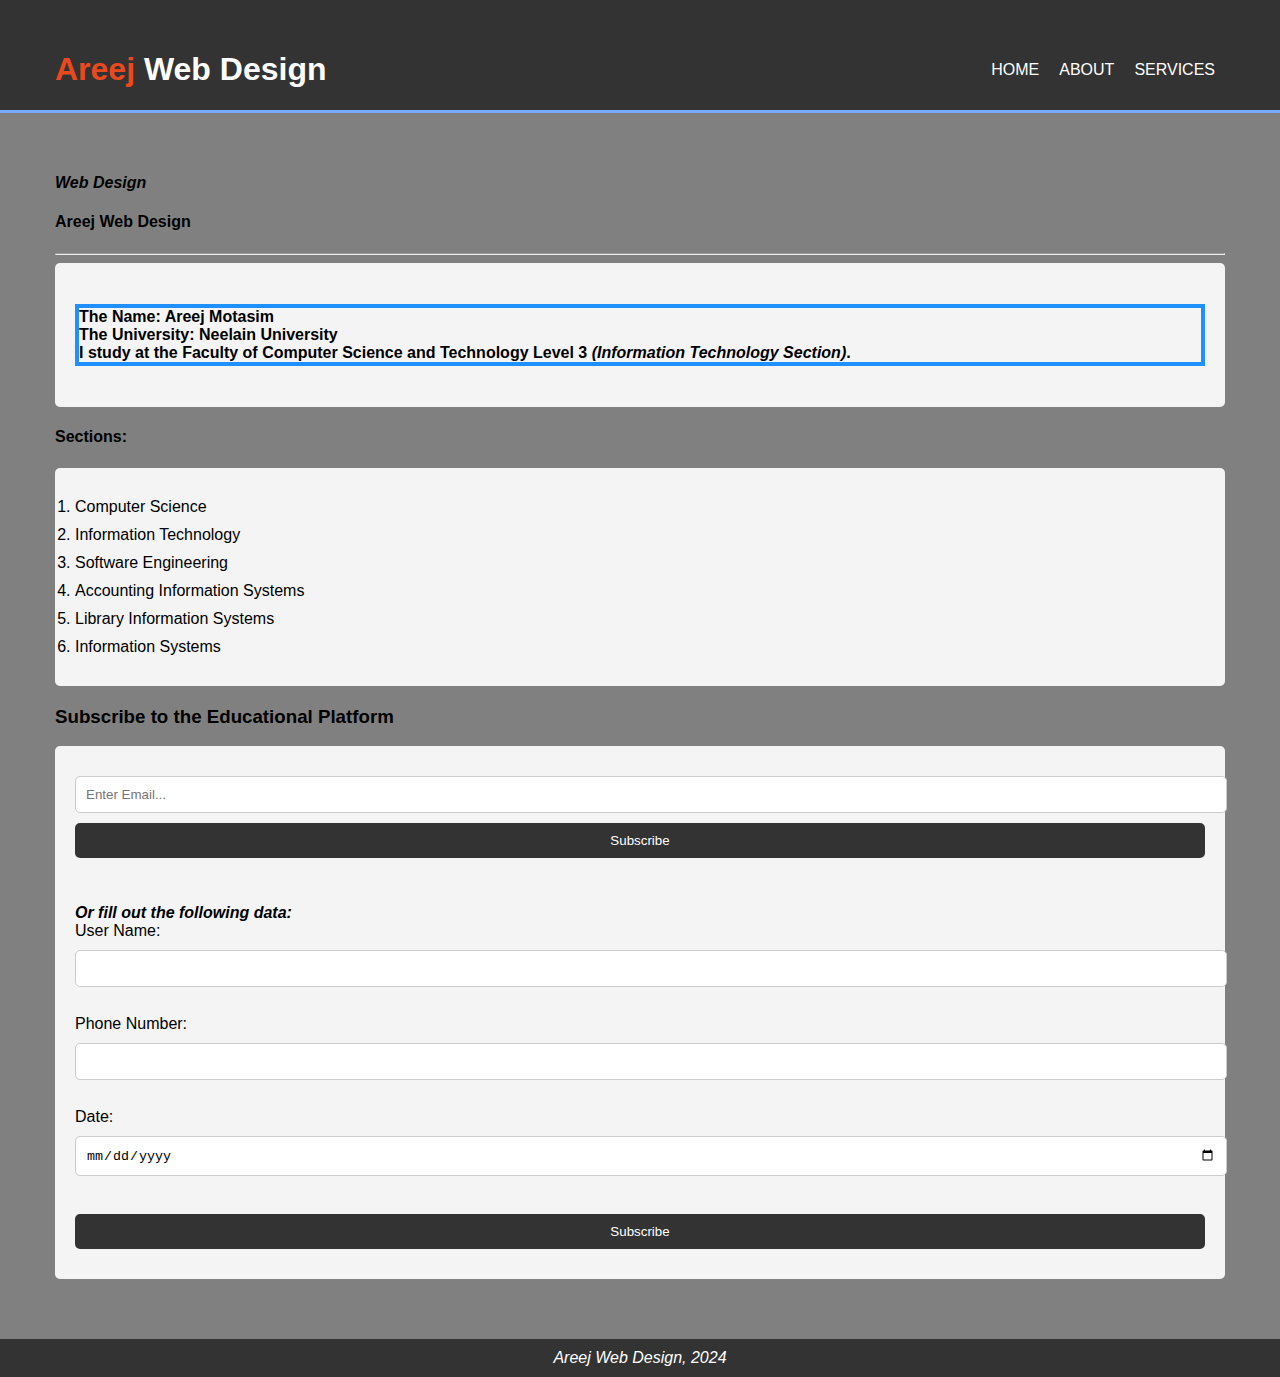
<file: index.html>
<!DOCTYPE html>
<html lang="en">

<head>
    <meta charset="utf-8">
    <meta name="description" content="Areej Design">
    <meta name="viewport" content="width=device-width, initial-scale=1">
    <title>Areej | Web Design</title>
    <link rel="stylesheet" href="style.css">
</head>

<body>

    <header>
        <div class="container">
            <div id="branding">
                <h1><span class="highlight">Areej</span> Web Design</h1>
            </div>
            <nav>
                <ul>
                    <li><a href="#">Home</a></li>
                    <li><a href="#">About</a></li>
                    <li><a href="#">Services</a></li>
                </ul>
            </nav>
        </div>
    </header>

    <main>
        <section class="introduction">
            <h4><i>Web Design</i></h4>
            <h4>Areej Web Design</h4>
            <hr>
            <div class="info-box">
                <h4 style="border: 4px solid DodgerBlue;">
                    <b>The Name:</b> Areej Motasim<br>
                    <b>The University:</b> Neelain University<br>
                    I study at the Faculty of Computer Science and Technology Level 3
                    <i><b>(Information Technology Section)</b></i>.
                </h4>
            </div>
        </section>

        <section class="sections">
            <h4>Sections:</h4>
            <ol>
                <li>Computer Science</li>
                <li>Information Technology</li>
                <li>Software Engineering</li>
                <li>Accounting Information Systems</li>
                <li>Library Information Systems</li>
                <li>Information Systems</li>
            </ol>
        </section>

        <section class="subscribe">
            <h3>Subscribe to the Educational Platform</h3>
            <form>
                <input type="email" placeholder="Enter Email..." required>
                <button type="submit" class="button_1">Subscribe</button><br><br>
                <i><b>Or fill out the following data:</b></i><br>
                <label for="username">User Name:</label>
                <input type="text" id="username"><br>
                <label for="phone">Phone Number:</label>
                <input type="number" id="phone"><br>
                <label for="date">Date:</label>
                <input type="date" id="date"><br>
                <button type="submit" class="button_1">Subscribe</button>
            </form>
        </section>
    </main>

    <footer>
        <i>Areej Web Design, 2024</i>
    </footer>

</body>

</html>
</file>
<file: style.css>
body {
    background-color: gray;
    font-family: Arial, sans-serif;
    color: black;
    margin: 0;
    padding: 0;
}

header {
    background: #333;
    color: #fff;
    padding-top: 30px;
    min-height: 70px;
    border-bottom: #77aaff 3px solid;
}

header a {
    color: #fff;
    text-decoration: none;
    text-transform: uppercase;
    font-size: 16px;
}

header nav ul {
    list-style: none;
    padding: 0;
    margin: 0;
    display: flex;
}

header nav ul li {
    margin: 0 10px;
}

header .container {
    display: flex;
    justify-content: space-between;
    align-items: center;
    max-width: 1170px;
    margin: 0 auto;
    padding: 0 20px;
}

header #branding {
    margin: 0;
}

header .highlight {
    color: #e8491d;
}

main {
    padding: 20px;
    max-width: 1170px;
    margin: 20px auto;
}

section {
    margin: 20px 0;
}

.introduction .info-box {
    background: #f4f4f4;
    padding: 20px;
    border-radius: 5px;
}

.sections ol {
    background: #f4f4f4;
    padding: 20px;
    border-radius: 5px;
}

.sections ol li {
    margin: 10px 0;
}

.subscribe form {
    background: #f4f4f4;
    padding: 20px;
    border-radius: 5px;
}

.subscribe form input,
.subscribe form button {
    display: block;
    width: 100%;
    padding: 10px;
    margin: 10px 0;
    border-radius: 5px;
    border: 1px solid #ccc;
}

.subscribe form button {
    background: #333;
    color: #fff;
    border: none;
    cursor: pointer;
}

footer {
    background: #333;
    color: #fff;
    text-align: center;
    padding: 10px;
    margin-top: 20px;
}
</file>
